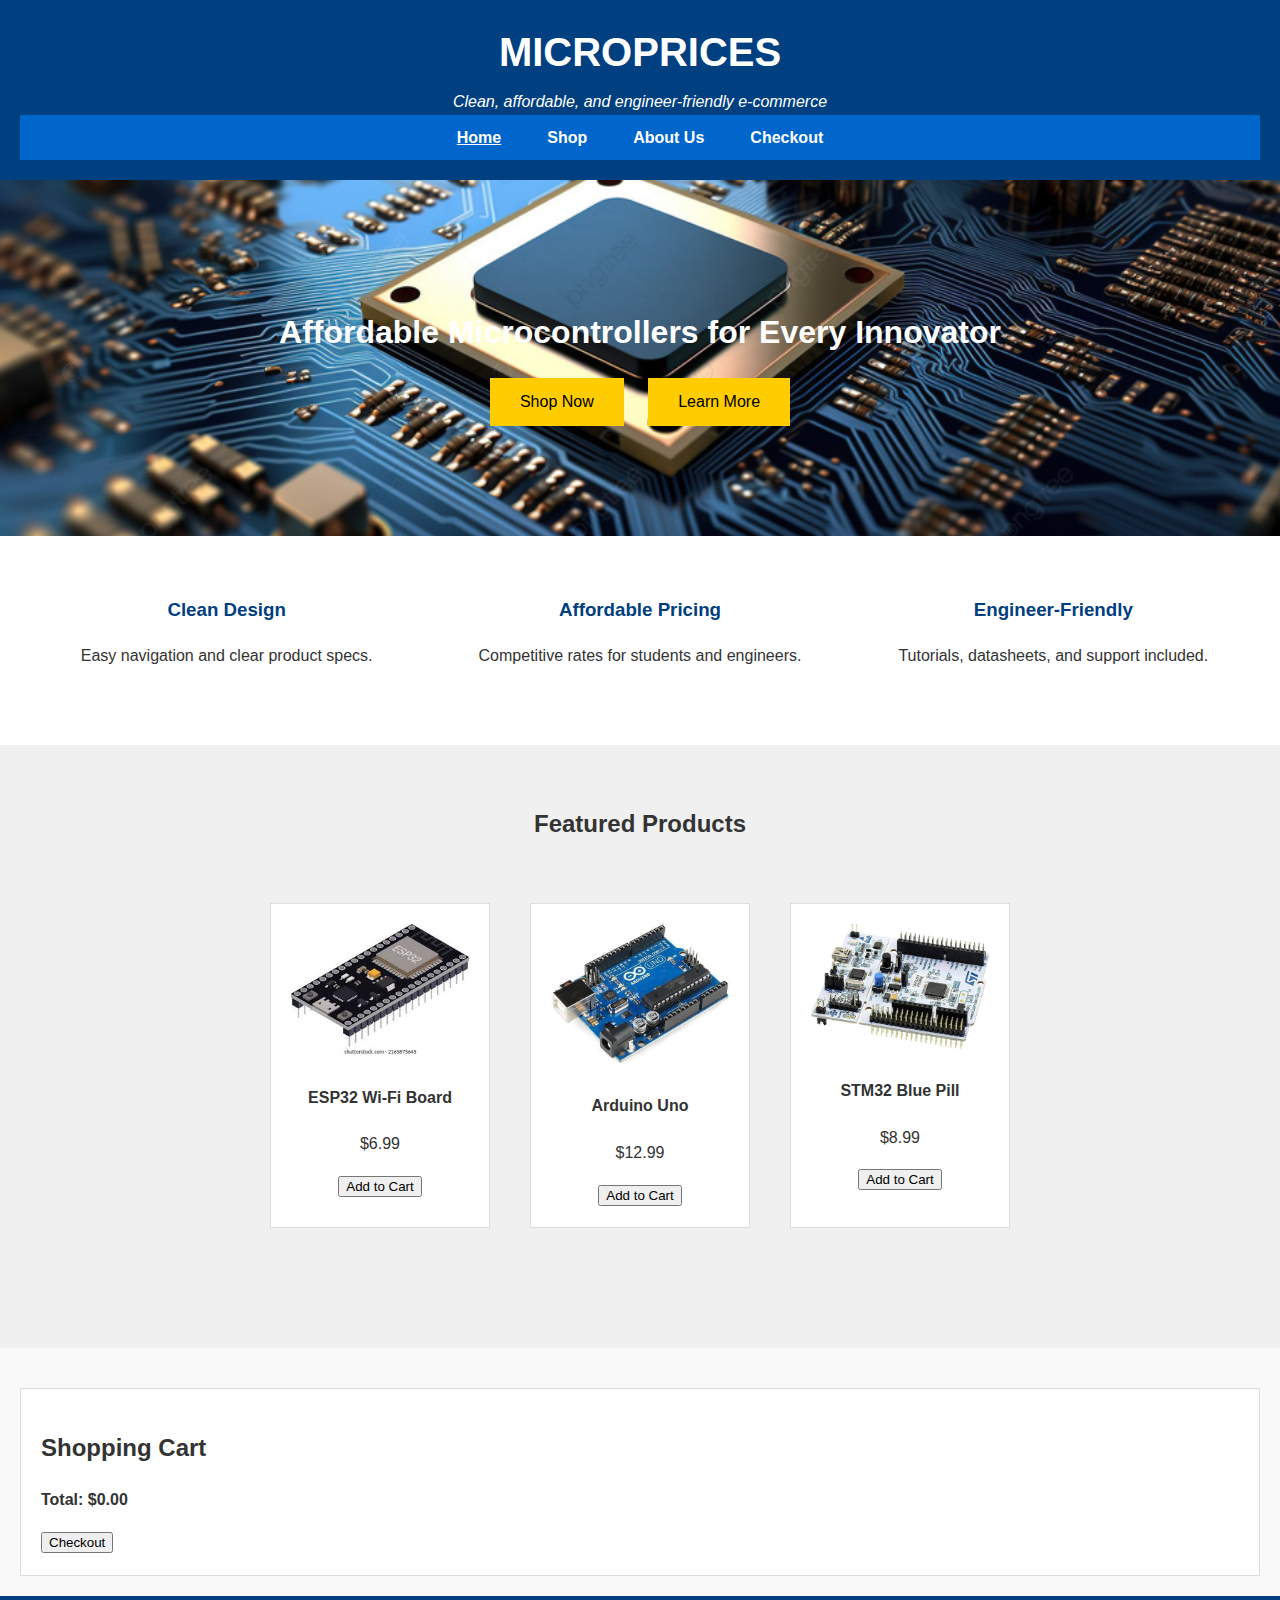
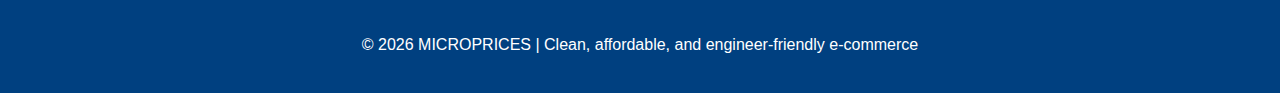
<file: index.html>
<!DOCTYPE html>
<html lang="en">
<head>
  <meta charset="UTF-8">
  <meta name="viewport" content="width=device-width, initial-scale=1.0">
  <meta name="description" content="Browse affordable microcontrollers and engineer‑friendly tutorials at MICROPRICES. Fast shipping, low cost, and clean design.">
  <title>MICROPRICES - Clean, Affordable, Engineer-Friendly E-Commerce</title>
  <link rel="stylesheet" href="style.css">
</head>
<body>

  <header>
    <h1>MICROPRICES</h1>
    <p>Clean, affordable, and engineer-friendly e-commerce</p>
    <nav role="navigation" aria-label="Primary">
      <span class="nav-toggle" id="nav-toggle">&#9776;</span>
      <ul id="nav-links">
        <li><a href="index.html" class="active">Home</a></li>
        <li><a href="shop.html">Shop</a></li>
        <li><a href="#">About Us</a></li>
        <li><a href="checkout.html">Checkout</a></li>
      </ul>
    </nav>
  </header>

  <main>
  <section class="hero" aria-labelledby="hero-heading">
    <h2 id="hero-heading">Affordable Microcontrollers for Every Innovator</h2>
    <button id="shop-now">Shop Now</button>
    <button id="learn-more">Learn More</button>
  </section>

  <section class="features">
    <div class="feature">
      <h3>Clean Design</h3>
      <p>Easy navigation and clear product specs.</p>
    </div>
    <div class="feature">
      <h3>Affordable Pricing</h3>
      <p>Competitive rates for students and engineers.</p>
    </div>
    <div class="feature">
      <h3>Engineer-Friendly</h3>
      <p>Tutorials, datasheets, and support included.</p>
    </div>
  </section>

  <section class="products">
    <h2>Featured Products</h2>
    <div class="product-grid">
      <div class="product">
        <img src="esp32.jpg" alt="ESP32 Board">
        <h4>ESP32 Wi-Fi Board</h4>
        <p>$6.99</p>
        <button class="add-to-cart" data-product="ESP32 Wi-Fi Board" data-price="6.99" data-image="esp32.jpg">Add to Cart</button>
      </div>
      <div class="product">
        <img src="arduino.jpg" alt="Arduino Uno">
        <h4>Arduino Uno</h4>
        <p>$12.99</p>
        <button class="add-to-cart" data-product="Arduino Uno" data-price="12.99" data-image="arduino.jpg">Add to Cart</button>
      </div>
      <div class="product">
        <img src="stm32.jpg" alt="STM32 Board">
        <h4>STM32 Blue Pill</h4>
        <p>$8.99</p>
        <button class="add-to-cart" data-product="STM32 Blue Pill" data-price="8.99" data-image="stm32.jpg">Add to Cart</button>
      </div>
    </div>
  </section>

  <section class="cart" id="cart">
    <h2>Shopping Cart</h2>
    <ul id="cart-items"></ul>
    <p><strong>Total: $<span id="cart-total">0.00</span></strong></p>
    <button id="checkout-btn">Checkout</button>
  </section>
  </main>

  <footer>
    <p>&copy; 2026 MICROPRICES | Clean, affordable, and engineer-friendly e-commerce</p>
  </footer>

  <script src="main.js"></script>

</body>
</html>
</file>
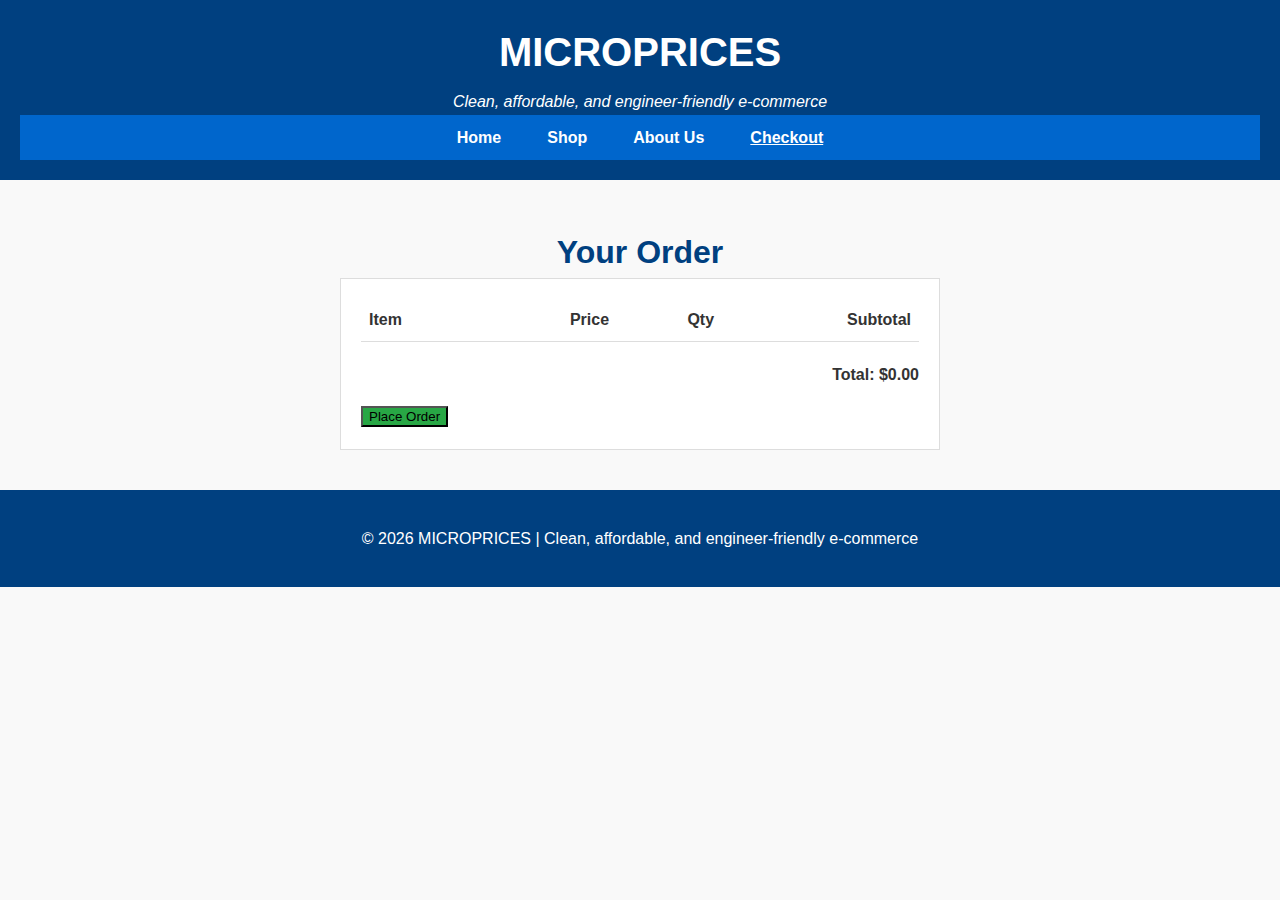
<file: checkout.html>
<!DOCTYPE html>
<html lang="en">
<head>
  <meta charset="UTF-8">
  <meta name="viewport" content="width=device-width, initial-scale=1.0">
  <meta name="description" content="Review your cart and complete your order at MICROPRICES.">
  <title>Checkout - MICROPRICES</title>
  <link rel="stylesheet" href="style.css">
</head>
<body>

  <header>
    <h1>MICROPRICES</h1>
    <p>Clean, affordable, and engineer-friendly e-commerce</p>
    <nav role="navigation" aria-label="Primary">
      <span class="nav-toggle" id="nav-toggle">&#9776;</span>
      <ul id="nav-links">
        <li><a href="index.html">Home</a></li>
        <li><a href="shop.html">Shop</a></li>
        <li><a href="#">About Us</a></li>
        <li><a href="checkout.html" class="active">Checkout</a></li>
      </ul>
    </nav>
  </header>

  <main>
    <h2 class="section-title">Your Order</h2>
    <section class="cart" id="checkout-cart">
      <form id="order-form" action="mailto:emmanuelmununa3@gmail.com" method="post" enctype="text/plain">
        <table id="checkout-items" style="width:100%; border-collapse:collapse;">
          <thead>
            <tr>
              <th style="text-align:left; padding:8px;">Item</th>
              <th style="text-align:right; padding:8px;">Price</th>
              <th style="text-align:right; padding:8px;">Qty</th>
              <th style="text-align:right; padding:8px;">Subtotal</th>
            </tr>
          </thead>
          <tbody></tbody>
        </table>
        <p style="text-align:right; margin-top:20px;"><strong>Total: $<span id="checkout-total">0.00</span></strong></p>
        <textarea name="order-details" id="order-details" style="display:none;"></textarea>
        <button id="place-order" type="submit">Place Order</button>
      </form>
    </section>
  </main>

  <footer>
    <p>&copy; 2026 MICROPRICES | Clean, affordable, and engineer-friendly e-commerce</p>
  </footer>

  <script src="main.js"></script>
</body>
</html>
</file>
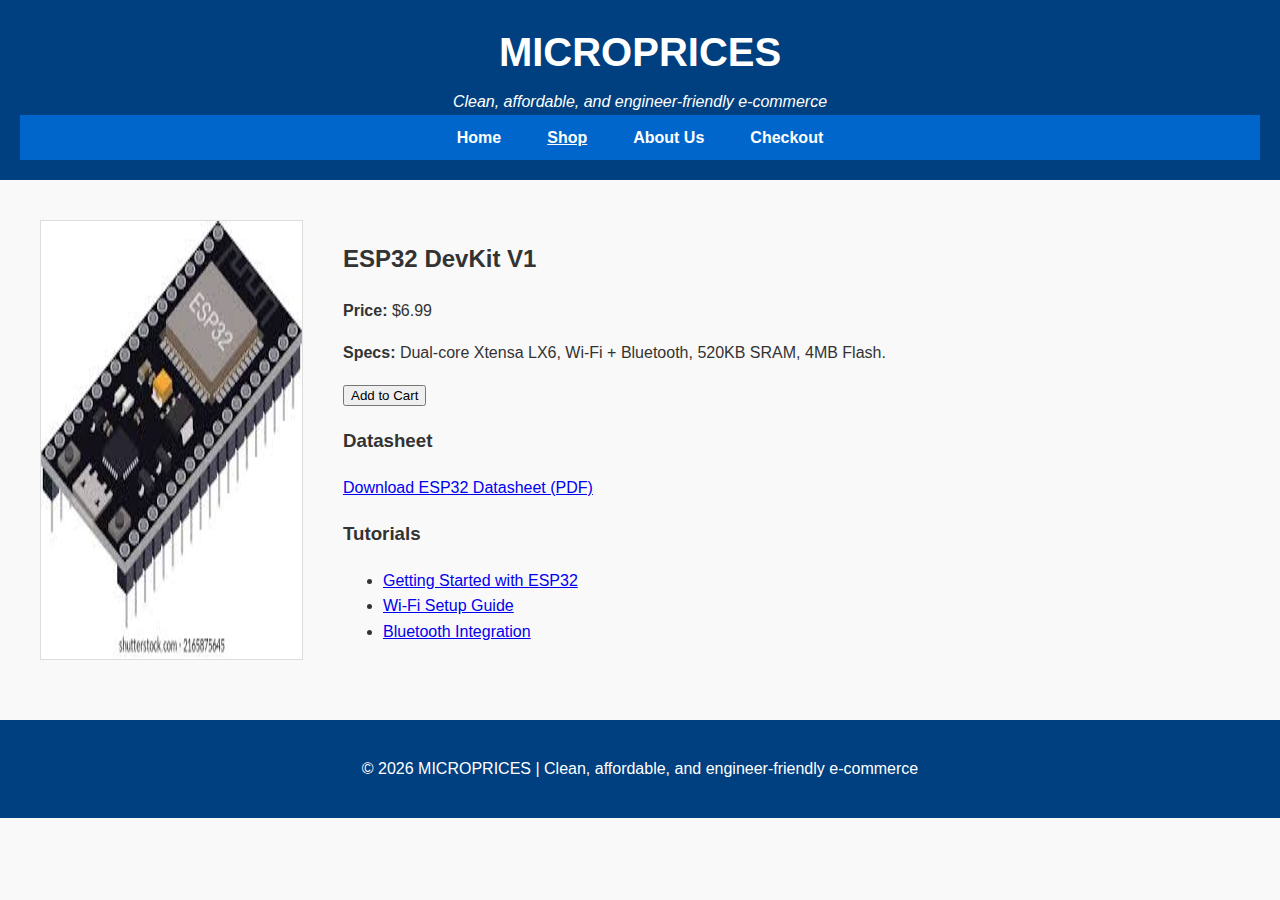
<file: duplicprod.html>
<!DOCTYPE html>
<html lang="en">
<head>
  <meta charset="UTF-8">
  <meta name="viewport" content="width=device-width, initial-scale=1.0">
  <meta name="description" content="ESP32 DevKit V1 details and purchasing page on MICROPRICES.">
  <title>ESP32 DevKit V1 - MICROPRICES</title>
  <link rel="stylesheet" href="style.css">
  <style>
    /* Page-specific layout tweaks */
    .product-detail { display: flex; padding: 40px; gap: 40px; flex-wrap: wrap; }
    .product-detail img { max-width: 300px; border: 1px solid #ddd; }
    .info { max-width: 600px; }
  </style>
</head>
<body>

  <header>
    <h1>MICROPRICES</h1>
    <p>Clean, affordable, and engineer-friendly e-commerce</p>
    <nav role="navigation" aria-label="Primary">
      <span class="nav-toggle" id="nav-toggle">&#9776;</span>
      <ul id="nav-links">
        <li><a href="index.html">Home</a></li>
        <li><a href="shop.html" class="active">Shop</a></li>
        <li><a href="#">About Us</a></li>
        <li><a href="checkout.html">Checkout</a></li>
      </ul>
    </nav>
  </header>

  <main>
  <section class="product-detail">
    <img src="esp32.jpg" alt="ESP32 DevKit V1">
    <div class="info">
      <h2>ESP32 DevKit V1</h2>
      <p><strong>Price:</strong> $6.99</p>
      <p><strong>Specs:</strong> Dual-core Xtensa LX6, Wi-Fi + Bluetooth, 520KB SRAM, 4MB Flash.</p>
      <button class="add-to-cart" data-product="ESP32 DevKit V1" data-price="6.99" data-image="esp32.jpg">Add to Cart</button>

      <div class="tabs">
        <h3>Datasheet</h3>
        <p><a href="esp32-datasheet.pdf" target="_blank">Download ESP32 Datasheet (PDF)</a></p>

        <h3>Tutorials</h3>
        <ul>
          <li><a href="#">Getting Started with ESP32</a></li>
          <li><a href="#">Wi-Fi Setup Guide</a></li>
          <li><a href="#">Bluetooth Integration</a></li>
        </ul>
      </div>
    </div>
  </section>

  </main>

  <footer>
    <p>&copy; 2026 MICROPRICES | Clean, affordable, and engineer-friendly e-commerce</p>
  </footer>

  <script src="main.js"></script>

</body>
</html>
</file>
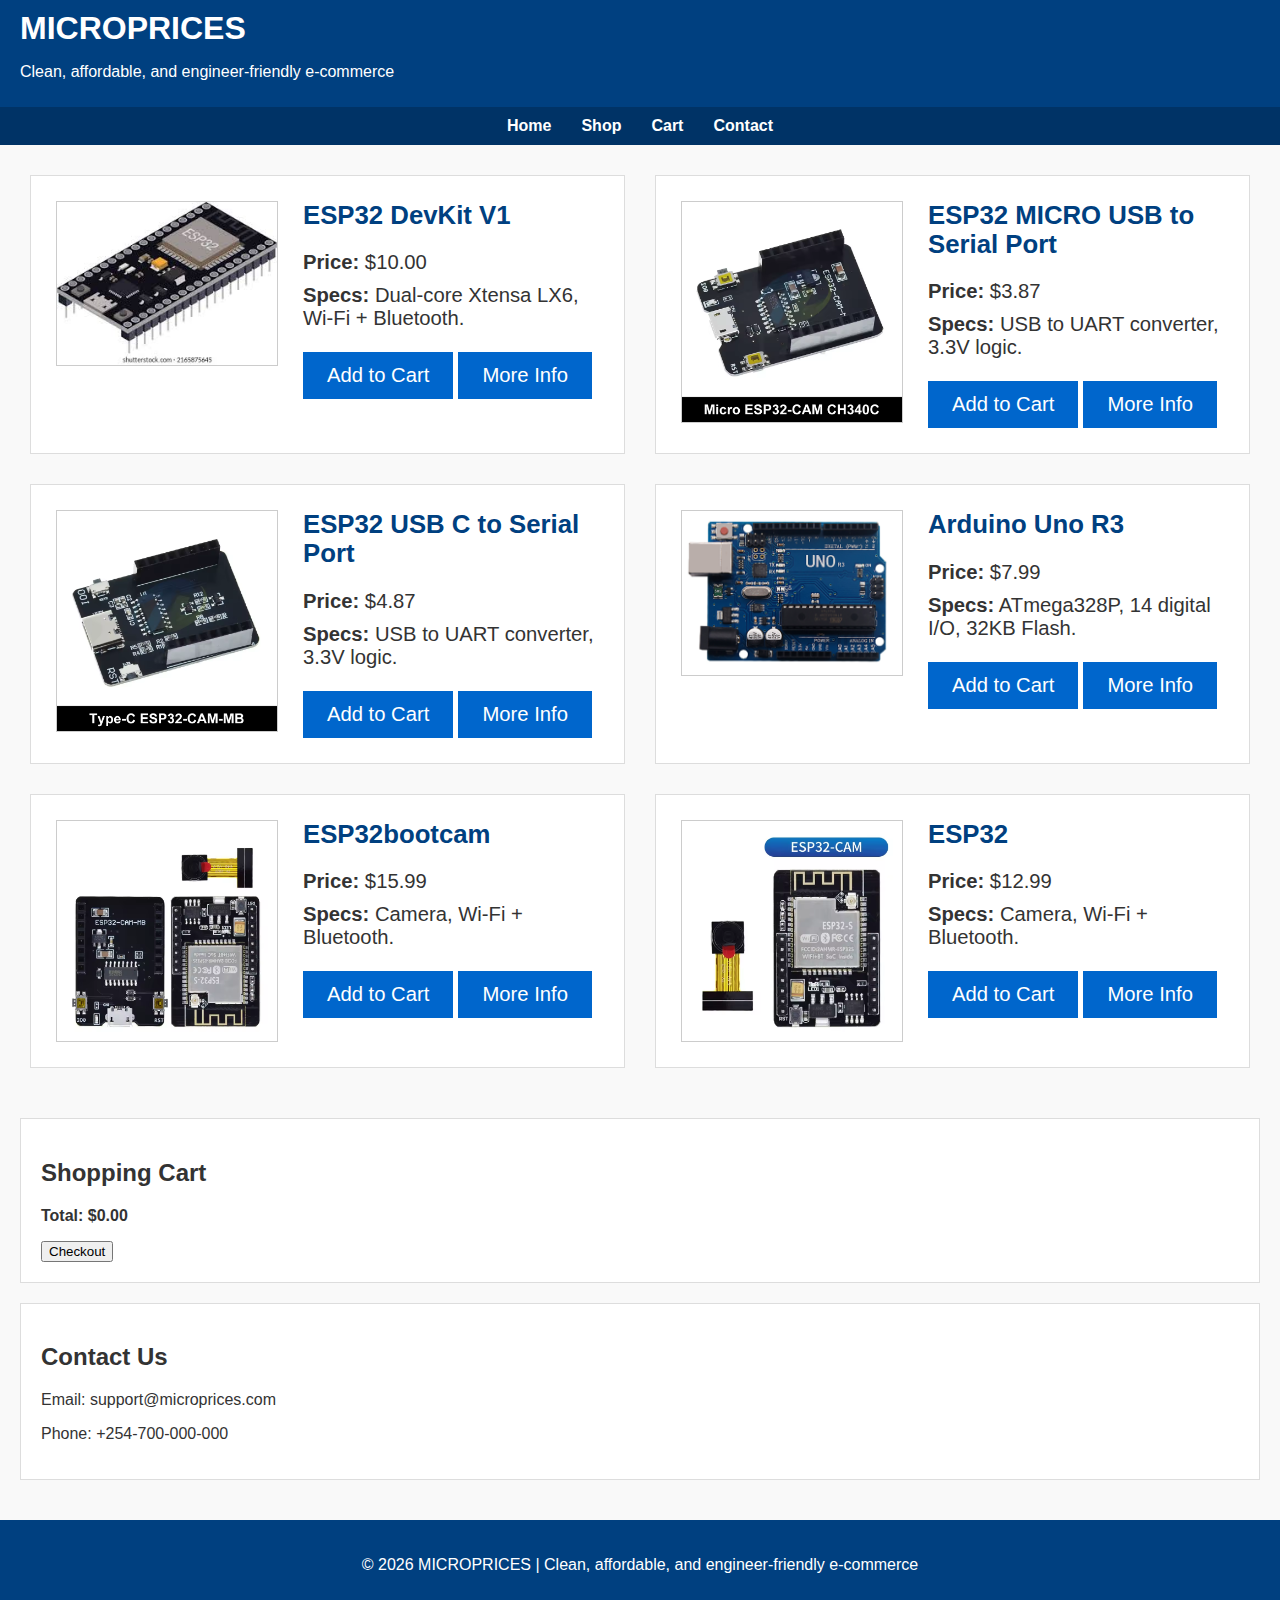
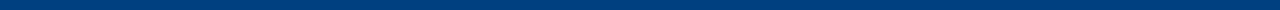
<file: shop.html>
<!DOCTYPE html>
<html lang="en">
<head>
  <meta charset="UTF-8">
  <meta name="viewport" content="width=device-width, initial-scale=1.0">
  <title>MICROPRICES Shop</title>
  <style>
    body { font-family: Arial, sans-serif; margin: 0; background-color: #f9f9f9; color: #333; }
    header { background-color: #004080; color: white; padding: 10px 20px; }
    header h1 { margin: 0; }
    nav {
      background-color: #003366;
      display: flex;
      justify-content: center;
      padding: 10px;
    }
    nav a {
      color: white;
      text-decoration: none;
      margin: 0 15px;
      font-weight: bold;
    }
    nav a:hover { text-decoration: underline; }
    .product-grid {
      display: grid;
      grid-template-columns: repeat(2, 1fr);
      gap: 30px;
      padding: 30px;
    }
    .product-row {
      display: flex;
      align-items: flex-start;
      background: #fff;
      padding: 25px;
      border: 1px solid #ddd;
      font-size: 1.15em;
    }
    .product-row img {
      max-width: 220px;
      margin-right: 25px;
      border: 1px solid #ccc;
    }
    .details { flex: 1; }
    .details h2 { color: #004080; margin-top: 0; font-size: 1.4em; }
    .details p { margin: 10px 0; font-size: 1.1em; }
    .details button {
      background-color: #0066cc;
      color: white;
      border: none;
      padding: 12px 24px;
      cursor: pointer;
      margin-top: 12px;
      font-size: 1.1em;
    }
    .cart {
      background: #fff;
      padding: 20px;
      margin: 20px;
      border: 1px solid #ddd;
    }
    footer { background-color: #004080; color: white; text-align: center; padding: 20px; margin-top: 40px; }

    /* Modal styling */
    .modal {
      display: none;
      position: fixed;
      z-index: 1000;
      left: 0; top: 0;
      width: 100%; height: 100%;
      overflow: auto;
      background-color: rgba(0,0,0,0.6);
    }
    .modal-content {
      background-color: #fff;
      margin: 8% auto;
      padding: 25px;
      border: 1px solid #888;
      width: 70%;
      max-width: 800px;
      border-radius: 6px;
    }
    .modal-content h2 { color: #004080; }
    .modal-content img { max-width: 200px; float: left; margin-right: 20px; border: 1px solid #ccc; }
    .close {
      color: #aaa;
      float: right;
      font-size: 28px;
      font-weight: bold;
      cursor: pointer;
    }
    .close:hover { color: #000; }
  </style>
</head>
<body>

  <header>
    <h1>MICROPRICES</h1>
    <p>Clean, affordable, and engineer-friendly e-commerce</p>
  </header>

  <!-- Navigation Bar -->
  <nav>
    <a href="#home">Home</a>
    <a href="#shop">Shop</a>
    <a href="#cart">Cart</a>
    <a href="#contact">Contact</a>
  </nav>

  <!-- Product Grid -->
  <div id="shop" class="product-grid">
    <!-- ESP32 BOARD -->
    <div class="product-row">
      <img src="esp32.jpg" alt="ESP32">
      <div class="details">
        <h2>ESP32 DevKit V1</h2>
        <p><strong>Price:</strong> $10.00</p>
        <p><strong>Specs:</strong> Dual-core Xtensa LX6, Wi-Fi + Bluetooth.</p>
        <button onclick="addToCart('ESP32 DevKit V1', 10.00)">Add to Cart</button>
        <button onclick="openModal('esp32Modal')">More Info</button>
      </div>
    </div>

    <!-- ESP32 MICRO USB to Serial Port -->
    <div class="product-row">
      <img src="esp32usc.jpg" alt="ESP32 MICRO USB to Serial Port">
      <div class="details">
        <h2>ESP32 MICRO USB to Serial Port</h2>
        <p><strong>Price:</strong> $3.87</p>
        <p><strong>Specs:</strong> USB to UART converter, 3.3V logic.</p>
        <button onclick="addToCart('ESP32 MICRO USB to Serial Port', 3.87)">Add to Cart</button>
        <button onclick="openModal('esp32MicroUsbModal')">More Info</button>
      </div>
    </div>

    <!-- ESP32 USB C to Serial Port -->
    <div class="product-row">
      <img src="esp32usbc.jpg" alt="ESP32 USB C to Serial Port">
      <div class="details">
        <h2>ESP32 USB C to Serial Port</h2>
        <p><strong>Price:</strong> $4.87</p>
        <p><strong>Specs:</strong> USB to UART converter, 3.3V logic.</p>
        <button onclick="addToCart('ESP32 USB C to Serial Port', 4.87)">Add to Cart</button>
        <button onclick="openModal('esp32UsbCModal')">More Info</button>
      </div>
    </div>

    <!-- Arduino Uno -->
    <div class="product-row">
      <img src="unor3.jpg" alt="Arduino Uno">
      <div class="details">
        <h2>Arduino Uno R3</h2>
        <p><strong>Price:</strong> $7.99</p>
        <p><strong>Specs:</strong> ATmega328P, 14 digital I/O, 32KB Flash.</p>
        <button onclick="addToCart('Arduino Uno R3', 7.99)">Add to Cart</button>
        <button onclick="openModal('arduinoUnoModal')">More Info</button>
      </div>
    </div>

    <!--ESP32bootcam-->
    <div class="product-row">
      <img src="esp32bootcam.jpg" alt="ESP32bootcam">
      <div class="details">
        <h2>ESP32bootcam</h2>
        <p><strong>Price:</strong> $15.99</p>
        <p><strong>Specs:</strong> Camera, Wi-Fi + Bluetooth.</p>
        <button onclick="addToCart('ESP32bootcam', 15.99)">Add to Cart</button>
        <button onclick="openModal('esp32bootcam')">More Info</button>
      </div>
    </div>

    <!--ESP32cam-->
    <div class="product-row">
      <img src="esp32cam.jpg" alt="ESP32">
      <div class="details">
        <h2>ESP32</h2>
        <p><strong>Price:</strong> $12.99</p>
        <p><strong>Specs:</strong> Camera, Wi-Fi + Bluetooth.</p>
        <button onclick="addToCart('ESP32cam', 12.99)">Add to Cart</button>
        <button onclick="openModal('esp32cam')">More Info</button>
      </div>
    </div>
  </div>

  <!-- Shopping Cart -->
  <section id="cart" class="cart">
    <h2>Shopping Cart</h2>
    <ul id="cart-items"></ul>
    <p><strong>Total: $<span id="cart-total">0.00</span></strong></p>
    <button onclick="checkout()">Checkout</button>
  </section>

  <!-- Contact Section -->
  <section id="contact" style="padding:20px; background:#fff; margin:20px; border:1px solid #ddd;">
    <h2>Contact Us</h2>
    <p>Email: support@microprices.com</p>
    <p>Phone: +254-700-000-000</p>
  </section>

  <footer>
    <p>&copy; 2026 MICROPRICES | Clean, affordable, and engineer-friendly e-commerce</p>
  </footer>

  <!-- Modals -->
   <!-- ESP32 BOARD -->
  <div id="esp32Modal" class="modal">
    <div class="modal-content">
      <span class="close" onclick="closeModal('esp32Modal')">&times;</span>
      <img src="esp32.png" alt="ESP32">
      <h2>ESP32 – Full Details</h2>
      <ul>
        <li>Dual-core Xtensa LX6 processor</li>
        <li>Wi-Fi + Bluetooth connectivity</li>
        <li>520KB SRAM, 4MB Flash</li>
        <li>Low-power consumption modes</li>
        <li>Type C port connection</li>
      </ul>
      <p><a href="esp32-datasheet.pdf" target="_blank">Download Datasheet</a></p>
      <p><a href="#">Tutorial: Getting Started with ESP32</a></p>
    </div>
  </div>

    <!-- ESP32 MICRO USB to Serial Port -->
  <div id="esp32MicroUsbModal" class="modal">
    <div class="modal-content">
      <span class="close" onclick="closeModal('esp32MicroUsbModal')">&times;</span>
      <img src="esp32usc.jpg" alt="ESP32 MICRO USB to Serial Port">
      <h2>ESP32 MICRO USB to Serial Port – Full Details</h2>
      <ul>
        <li>Ease of use with USB interface</li>
        <li>Shield ready for easy integration</li>
        <li>Fully compatible with ESP32cam boards</li>
        <li>Minimal setup</li>
      </ul>
      <p><a href="ESP32-CAM-MB.pdf" target="_blank">Download Datasheet</a></p>
      <p><a href="#">Tutorial: Getting Started with ESP32</a></p>
    </div>
  </div>

  <!-- ESP32 USBC to Serial Port -->
  <div id="esp32UsbCModal" class="modal">
    <div class="modal-content">
      <span class="close" onclick="closeModal('esp32UsbCModal')">&times;</span>
      <img src="esp32usbc.jpg" alt="ESP32 USB C to Serial Port">
      <h2>ESP32 USB C to Serial Port – Full Details</h2>
      <ul>
        <li>Ease of use with USB interface</li>
        <li>Shield ready for easy integration</li>
        <li>Fully compatible with ESP32cam boards</li>
        <li>Minimal setup</li>
      </ul>
      <p><a href="ESP32-CAM-MB.pdf" target="_blank">Download Datasheet</a></p>
      <p><a href="#">Tutorial: Getting Started with ESP32</a></p>
    </div>
  </div>

  <!-- ESP32bootcam BOARD -->
  <div id="esp32bootcam" class="modal">
    <div class="modal-content">
      <span class="close" onclick="closeModal('esp32bootcam')">&times;</span>
      <img src="esp32bootcam.jpg" alt="ESP32bootcam">
      <h2>ESP32 Camera – Full Details</h2>
      <ul>
        <li>Dual-core Xtensa LX6 processor</li>
        <li>Wi-Fi + Bluetooth connectivity</li>
        <li>520KB SRAM, 4MB Flash</li>
        <li>Low-power consumption modes</li>
        <li>Camera intergrated</li>
      </ul>
      <p><a href="esp32-datasheet.pdf" target="_blank">Download Datasheet</a></p>
      <p><a href="#">Tutorial: Getting Started with ESP32</a></p>
    </div>
  </div>

  <!-- ESP32cam BOARD -->
  <div id="esp32cam" class="modal">
    <div class="modal-content">
      <span class="close" onclick="closeModal('esp32cam')">&times;</span>
      <img src="esp32cam.jpg" alt="ESP32cam">
      <h2>ESP32 Camera – Full Details</h2>
      <ul>
        <li>Camera intergration</li>
        <li>Wi-Fi + Bluetooth connectivity</li>
        <li>520KB SRAM, 4MB Flash</li>
        <li>Low-power consumption modes</li>
      </ul>
      <p><a href="esp32-datasheet.pdf" target="_blank">Download Datasheet</a></p>
      <p><a href="#">Tutorial: Getting Started with ESP32</a></p>
    </div>
  </div>

  <!-- UNO -->
  <div id="arduinoUnoModal" class="modal">
    <div class="modal-content">
      <span class="close" onclick="closeModal('arduinoUnoModal')">&times;</span>
      <img src="unor3.jpg" alt="Arduino Uno">
      <h2>Arduino Uno R3 – Full Details</h2>
      <ul>
        <li>ATmega328P microcontroller</li>
        <li>14 digital I/O pins</li>
        <li>32KB Flash memory</li>
        <li>USB powered</li>
      </ul>
      <p><a href="arduino-uno-datasheet.pdf" target="_blank">Download Datasheet</a></p>
      <p><a href="#">Tutorial: Blink LED with Arduino Uno</a></p>
    </div>
  </div>

  <script>
    let cart = [];

    function addToCart(product, price) {
      cart.push({ product, price });
      renderCart();
    }

    function renderCart() {
      const cartItems = document.getElementById('cart-items');
      cartItems.innerHTML = '';
      let total = 0;
      cart.forEach(item => {
        const li = document.createElement('li');
        li.textContent = `${item.product} - $${item.price.toFixed(2)}`;
        cartItems.appendChild(li);
        total += item.price;
      });
      document.getElementById('cart-total').textContent = total.toFixed(2);
    }

    function checkout() {
      if (cart.length === 0) {
        alert('Your cart is empty!');
      } else {
        alert('Proceeding to checkout...');
      }
    }

    function openModal(id) {
      document.getElementById(id).style.display = "block";
    }
    function closeModal(id) {
      document.getElementById(id).style.display = "none";
    }
  </script>

</body>
</html>
</file>
<file: style.css>
/* reset */
* { box-sizing: border-box; }

body {
  font-family: Arial, sans-serif;
  margin: 0;
  background-color: #f9f9f9;
  color: #333;
  line-height: 1.6;
}

/* header/nav */
header {
  background-color: #004080;
  color: white;
  padding: 20px;
  text-align: center;
}
header h1 { margin:0; font-size:2.5em; }
header p { margin:5px 0 0; font-style:italic; }

nav {
  background-color: #0066cc;
  display: flex;
  flex-wrap: wrap;
  justify-content: center;
  padding: 10px;
  position: relative;
}
nav .nav-toggle {
  display: none;
  cursor: pointer;
  font-size: 1.5em;
  color: white;
  position: absolute;
  top: 18px;
  right: 20px;
}
nav ul {
  list-style: none;
  display: flex;
  margin: 0;
  padding: 0;
}
nav li { margin: 0 15px; }
nav a {
  color: white;
  text-decoration: none;
  font-weight: bold;
  padding: 4px 8px;
}
nav a.active {
  text-decoration: underline;
}
@media (max-width: 600px) {
  nav .nav-toggle { display: block; }
  nav ul { flex-direction: column; width: 100%; display: none; background: #0066cc; }
  nav ul.open { display: flex; }
  nav li { margin: 10px 0; text-align: center; }
}

/* hero */
.hero {
  background: url('microcontroller.png') no-repeat center center/cover;
  color: white;
  text-align: center;
  padding: 100px 20px;
}
.hero h2 { font-size:2em; margin-bottom: 10px;}
.hero button {
  background-color: #ffcc00;
  border: none;
  padding: 15px 30px;
  font-size:1em;
  cursor: pointer;
  margin: 10px;
}

/* features */
.features { display:flex; justify-content:space-around; padding:40px 20px; background-color:#fff; flex-wrap: wrap;}
.feature { width:30%; text-align:center; margin-bottom:20px;}
.feature h3 { color:#004080; }

/* products */
.products { padding:40px 20px; background-color:#f0f0f0; text-align:center;}
/* index page grid: flex layout to avoid overlap of .product cards */
.products .product-grid {
  display: flex;
  justify-content: center;
  gap: 20px;
  flex-wrap: wrap;
  padding: 30px 20px;
}
.products .product {
  background: white;
  padding: 20px;
  border: 1px solid #ddd;
  width: 220px;
  transition: transform .2s;
  margin: 10px;
}
.products .product img {
  max-width: 100%;
  height: auto;
}

.shop-content {
  display: flex;
  align-items: flex-start;
  gap: 40px;
}
.cart {
  flex: 0 0 300px;
}
.product-grid {
  display: grid;
  grid-template-columns: repeat(auto-fit, minmax(300px, 1fr));
  gap: 30px;
  padding: 30px 20px;
}

/* shop page layout: two items per row, wrap into pairs */
.shop-content .product-grid {
  display: grid;
  grid-template-columns: repeat(2, 1fr);
  gap: 30px;
}

@media (max-width: 600px) {
  .shop-content .product-grid {
    grid-template-columns: 1fr;
  }
}.product-row {
  display: flex;
  align-items: flex-start;
  background: #fff;
  padding: 25px;
  border: 1px solid #ddd;
  border-radius: 8px;
  font-size: 1.25em;
  transition: box-shadow .2s, transform .2s;
}
.product-row:hover {
  box-shadow: 0 6px 20px rgba(0,0,0,0.15);
  transform: translateY(-2px);
}
.product-row img {
  max-width: 100%;
  width: 200px;
  margin-right: 25px;
  border: 1px solid #ccc;
  border-radius: 4px;
}
.details { flex: 1; }
.details h2 { color: #004080; margin-top: 0; font-size: 1.6em; }
.details p { margin: 12px 0; font-size: 1.2em; }
.details button {
  background-color: #0066cc;
  color: white;
  border: none;
  padding: 14px 28px;
  cursor: pointer;
  margin: 8px 8px 0 0;
  font-size: 1.2em;
  border-radius: 4px;
}
.details button:hover {
  background-color: #005bb5;
}
@media (max-width: 600px) {
  .product-row { flex-direction: column; align-items: center; }
  .product-row img { margin: 0 0 15px; }
  .details button { width: 100%; }
}

@media (max-width: 900px) {
  .shop-content { flex-direction: column; }
  .cart { flex: none; width: auto; margin-bottom: 30px; }
}

/* section spacing */
.product-grid { margin-bottom: 40px; }
.cart { margin-top: 40px; }

/* cart */
.cart {
  background: #fff;
  padding:20px;
  margin:20px;
  border: 1px solid #ddd;
}

/* checkout page tweaks */
#checkout-cart { max-width: 600px; margin: 0 auto 40px; }
#checkout-cart button { background-color: #28a745; }
#checkout-cart button:hover { background-color: #218838; }
#checkout-items th, #checkout-items td { border-bottom: 1px solid #ddd; }
#checkout-items img { display: block; }

/* footer */
footer {
  background-color: #004080;
  color: white;
  text-align: center;
  padding:20px;
  margin-top:20px;
}

/* utility */
.hidden { display:none; }

/* modal dialogs */
.modal {
  display: none;
  position: fixed;
  z-index: 1000;
  left: 0; top: 0;
  width: 100%; height: 100%;
  overflow: auto;
  background-color: rgba(0,0,0,0.6);
}

/* contact section */
.contact {
  padding: 20px;
  background: #fff;
  margin: 20px;
  border: 1px solid #ddd;
}
.modal-content {
  background-color: #fff;
  margin: 8% auto;
  padding: 25px;
  border: 1px solid #888;
  width: 70%;
  max-width: 800px;
  border-radius: 6px;
}
.modal-content h2 { color: #004080; }
.modal-content img { max-width: 200px; float: left; margin-right: 20px; border: 1px solid #ccc; }
.close {
  color: #aaa;
  float: right;
  font-size: 28px;
  font-weight: bold;
  cursor: pointer;
}
.close:hover { color: #000; }

/* extra spacing for shop sections */
.section-title {
  text-align: center;
  padding-top: 20px;
  font-size: 2em;
  color: #004080;
  margin-bottom: 0;
}
.product-grid { margin-bottom: 40px; }
.cart { margin-top: 40px; }
</file>
